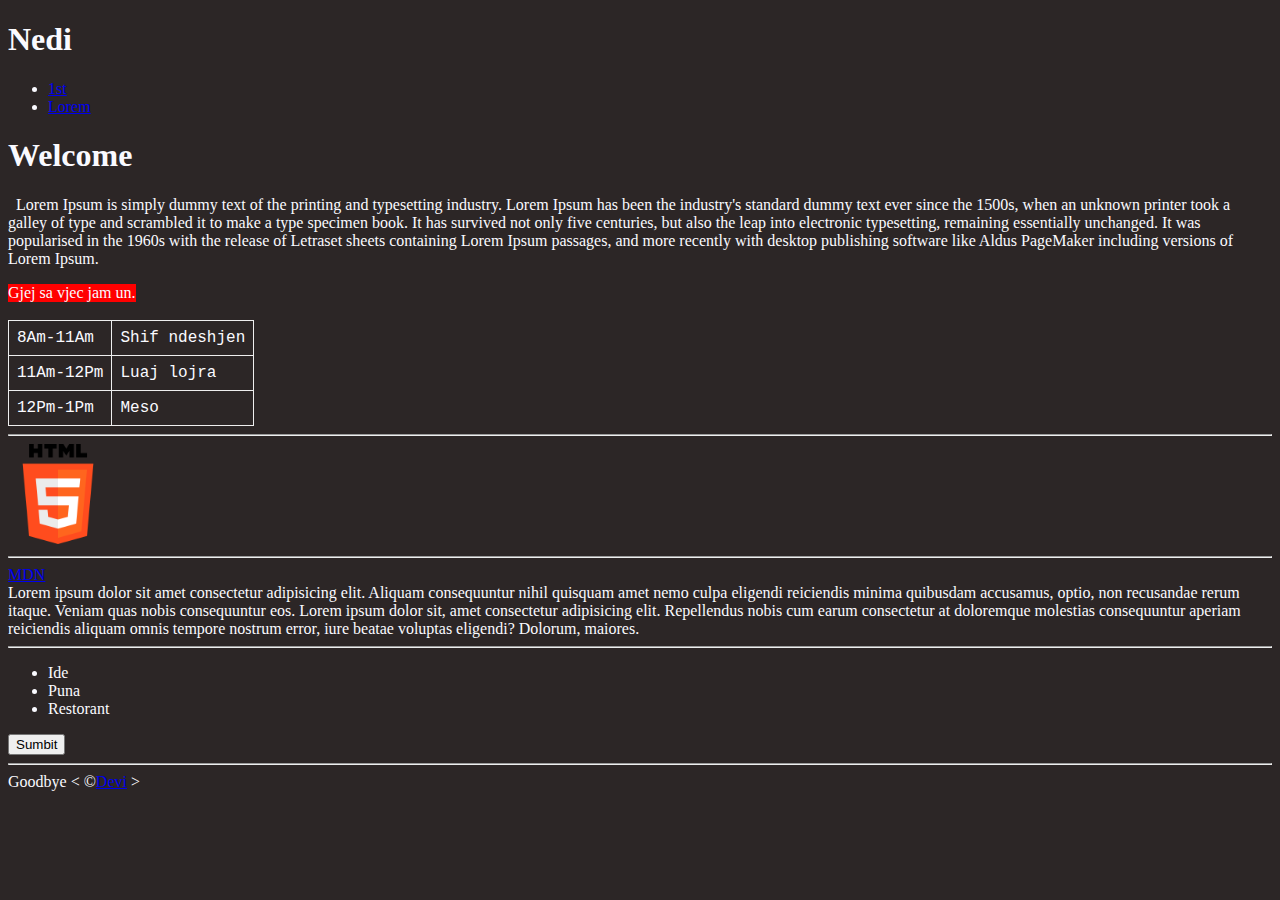
<file: index.html>
<!DOCTYPE html>
<html lang="en">

<head>
  <meta charset="UTF-8" />
  <meta http-equiv="X-UA-Compatible" content="IE=edge" />
  <meta name="viewport" content="width=device-width, initial-scale=1.0" />
  <link rel="icon" href="html5.png" type="image/x-icon" />
  <link rel="stylesheet" href="style.css" />
  <title>Faqe</title>
  
</head>

<body>
  <h1>
    Nedi
  </h1>
  <header>
    <nav aria-label="primary nav">
      <ul>
        <li><a href="#html">1st</a></li>
        <li><a href="#.">Lorem</a></li>
      </ul>
    </nav>
  </header>
  <h1>Welcome</h1>
  <main>
    <p>
    <section id="html">
      &nbsp; Lorem Ipsum is simply dummy text of the printing and typesetting industry.
      Lorem Ipsum has been the industry's standard dummy text ever since the
      1500s, when an unknown printer took a galley of type and scrambled it to
      make a type specimen book. It has survived not only five centuries, but
      also the leap into electronic typesetting, remaining essentially
      unchanged. It was popularised in the 1960s with the release of Letraset
      sheets containing Lorem Ipsum passages, and more recently with desktop
      publishing software like Aldus PageMaker including versions of Lorem
      Ipsum.
    </p>
      <aside>
        <details>
          <summary>Gjej sa vjec jam un.</summary>
          <p>Un jam 19 vjec.</p>
        </details>
      </aside>
    </section>
    <br>
    <table>
      <tr>
        <td>
          <time datetime="08:00">8Am</time>-<time datetime="11:00">11Am</time>
          <td>Shif ndeshjen</td>
        </td>
      <tr>
        <td>
          <time datetime="11:00">11Am</time>-<time datetime="12:00">12Pm</time>
          <td>Luaj lojra</td>
        </td>
      </tr>
      <tr>
        <td>
          <time datetime="12:00">12Pm</time>-<time datetime="13:00">1Pm</time>
          <td>Meso</td>
        </td>
      </tr>
    </table>
    <hr>
    <img src="html5.png" alt="Html logo" title="Html" width="100" height="100">
    <hr>
    <a href="https://developer.mozilla.org/en-US/docs/Web/HTML" target="_blank">MDN</a>
    <section id=".">
      Lorem ipsum dolor sit amet consectetur adipisicing elit. Aliquam consequuntur nihil quisquam amet nemo culpa
      eligendi reiciendis minima quibusdam accusamus, optio, non recusandae rerum itaque. Veniam quas nobis consequuntur
      eos. Lorem ipsum dolor sit, amet consectetur adipisicing elit. Repellendus nobis cum earum consectetur at
      doloremque molestias consequuntur aperiam reiciendis aliquam omnis tempore nostrum error, iure beatae voluptas
      eligendi? Dolorum, maiores.

    </section>
  </main>
  <hr>
  <ul>
    <li>Ide</li>
    <li>Puna</li>
    <li>Restorant</li>
  </ul>
  </p>
  <button>Sumbit</button>
  <hr />
  <footer>Goodbye
    &lt; &copy;<a href="about.html" target="_blank">Devi</a> &gt;
  </footer>
</body>
</html>
</file>
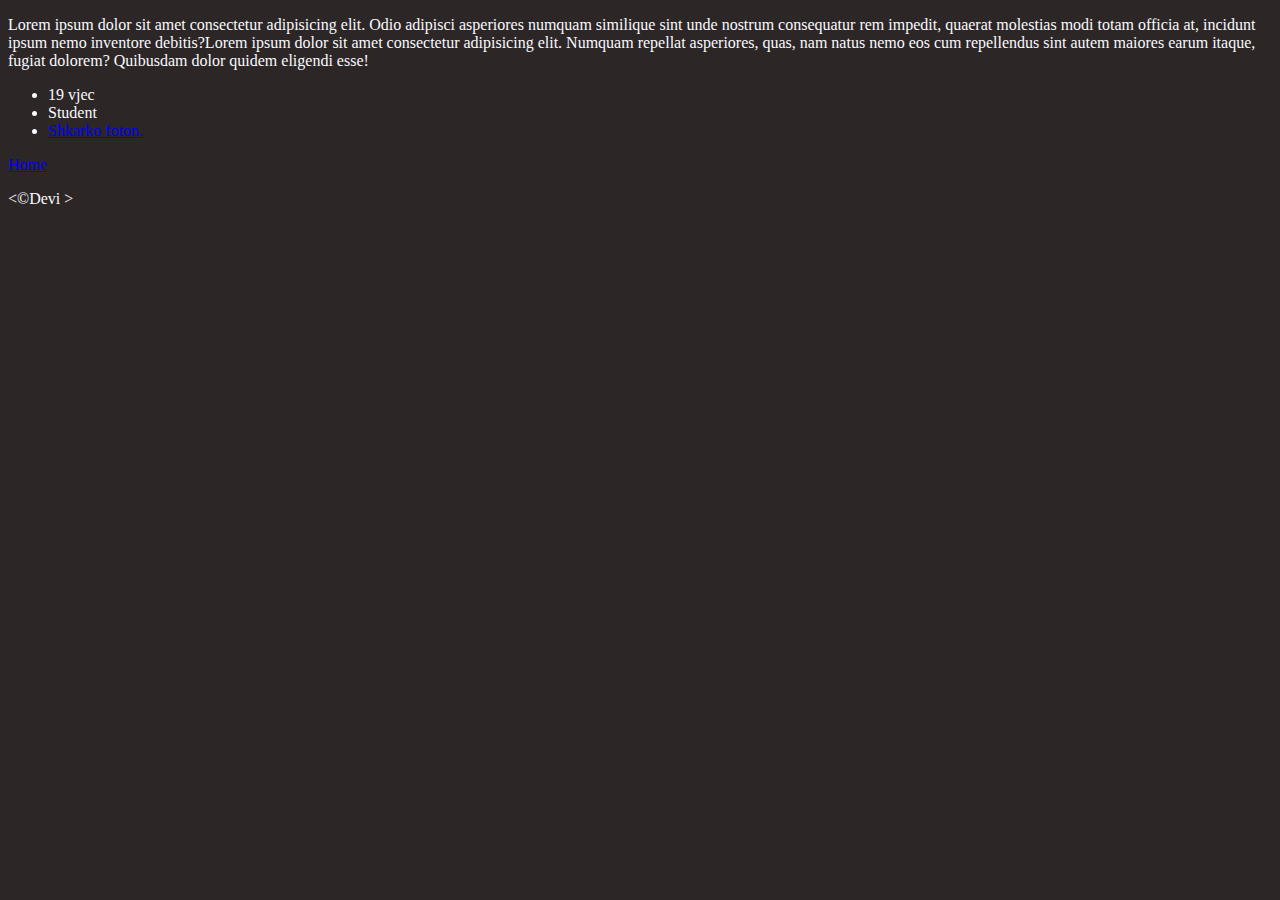
<file: about.html>
<!DOCTYPE html>
<html lang="en">
  <head>
    <meta charset="UTF-8" />
    <meta http-equiv="X-UA-Compatible" content="IE=edge" />
    <meta name="viewport" content="width=device-width, initial-scale=1.0" />
    <link rel="icon" href="html5.png" type="image/x-icon" />
    <link rel="stylesheet" href="style.css" />
    <title>About me</title>
  </head>
  <body>
    <p>
      <!--Shenja komenteve.-->
      Lorem ipsum dolor sit amet consectetur adipisicing elit. Odio adipisci
      asperiores numquam similique sint unde nostrum consequatur rem impedit,
      quaerat molestias modi totam officia at, incidunt ipsum nemo inventore
      debitis?Lorem ipsum dolor sit amet consectetur adipisicing elit. Numquam
      repellat asperiores, quas, nam natus nemo eos cum repellendus sint autem
      maiores earum itaque, fugiat dolorem? Quibusdam dolor quidem eligendi
      esse!
    </p>
    <ul>
      <li>19 vjec</li>
      <li>Student</li>
      <li><a href="html5.png" download="">Shkarko foton.</a></li>
    </ul>
    <p>
      <a href="/">Home</a>
    </p>
    <footer>&lt;&copy;Devi &gt;</footer>
  </body>
</html>
</file>
<file: style.css>
html {
  color: hsl(240, 100%, 99%);
  background-color: rgb(44, 38, 38);
}
table,tr,td,th,caption{
border: 1px solid #eee ;
font-family:'Courier New', Courier, monospace;
border-collapse: collapse;
padding: 0.5rem;
}
summary{
  background-color:red;
  margin: auto;
  height: auto;
  width: auto;
  display: inline-block;
}
</file>
